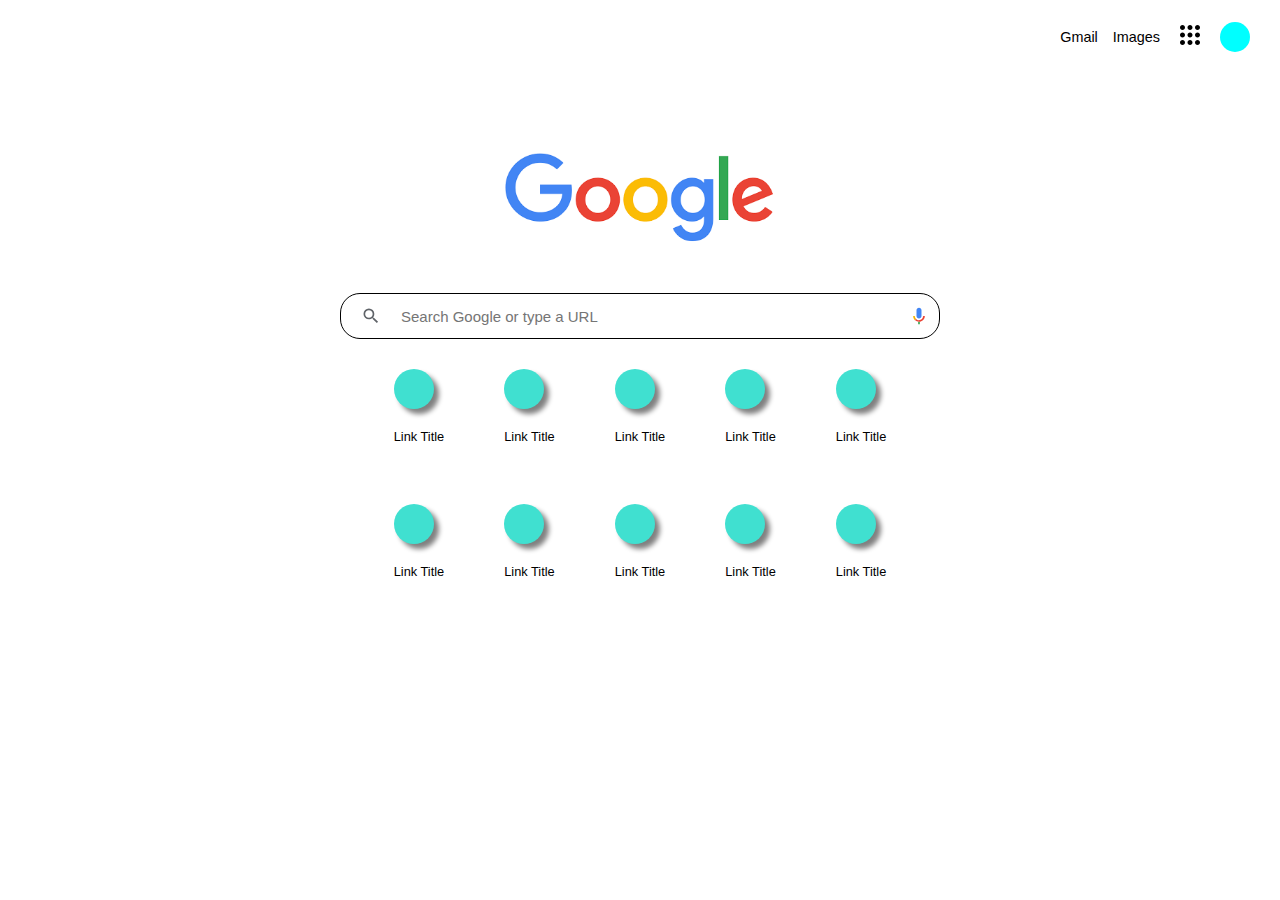
<file: index.html>
<!DOCTYPE html>
<html lang="en">
  <head>
    <meta charset="UTF-8" />
    <meta name="viewport" content="width=device-width, initial-scale=1.0" />
    <link rel="stylesheet" href="style.css" />
    <title>TOP Fake Google</title>
  </head>

  <body>
    <nav>
      <ul>
        <li class="nav-text">Gmail</li>
        <li class="nav-text">Images</li>
        <li>
          <svg focusable="false" viewBox="0 0 24 24">
            <path
              d="M6,8c1.1,0 2,-0.9 2,-2s-0.9,-2 -2,-2 -2,0.9 -2,2 0.9,2 2,2zM12,20c1.1,0 2,-0.9 2,-2s-0.9,-2 -2,-2 -2,0.9 -2,2 0.9,2 2,2zM6,20c1.1,0 2,-0.9 2,-2s-0.9,-2 -2,-2 -2,0.9 -2,2 0.9,2 2,2zM6,14c1.1,0 2,-0.9 2,-2s-0.9,-2 -2,-2 -2,0.9 -2,2 0.9,2 2,2zM12,14c1.1,0 2,-0.9 2,-2s-0.9,-2 -2,-2 -2,0.9 -2,2 0.9,2 2,2zM16,6c0,1.1 0.9,2 2,2s2,-0.9 2,-2 -0.9,-2 -2,-2 -2,0.9 -2,2zM12,8c1.1,0 2,-0.9 2,-2s-0.9,-2 -2,-2 -2,0.9 -2,2 0.9,2 2,2zM18,14c1.1,0 2,-0.9 2,-2s-0.9,-2 -2,-2 -2,0.9 -2,2 0.9,2 2,2zM18,20c1.1,0 2,-0.9 2,-2s-0.9,-2 -2,-2 -2,0.9 -2,2 0.9,2 2,2z"
            ></path>
          </svg>
        </li>
        <li><div class="user-circle"></div></li>
      </ul>
    </nav>

    <main class="container">
      <div class="logo"></div>
      <div class="search-bar-container">
        <form class="form-control">
          <div class="search-icon"></div>
          <input
            class="search-bar"
            type="search"
            placeholder="Search Google or type a URL"
          />
          <button class="microphone-icon" title="search by voice"></button>
        </form>
      </div>
      <div class="favorites-container">
        <div class="card">
          <div class="card-image"></div>
          <h6>Link Title</h6>
        </div>
        <div class="card">
          <div class="card-image"></div>
          <h6>Link Title</h6>
        </div>
        <div class="card">
          <div class="card-image"></div>
          <h6>Link Title</h6>
        </div>
        <div class="card">
          <div class="card-image"></div>
          <h6>Link Title</h6>
        </div>
        <div class="card">
          <div class="card-image"></div>
          <h6>Link Title</h6>
        </div>
        <div class="card">
          <div class="card-image"></div>
          <h6>Link Title</h6>
        </div>
        <div class="card">
          <div class="card-image"></div>
          <h6>Link Title</h6>
        </div>
        <div class="card">
          <div class="card-image"></div>
          <h6>Link Title</h6>
        </div>
        <div class="card">
          <div class="card-image"></div>
          <h6>Link Title</h6>
        </div>
        <div class="card">
          <div class="card-image"></div>
          <h6>Link Title</h6>
        </div>
      </div>
    </main>
  </body>
</html>
</file>
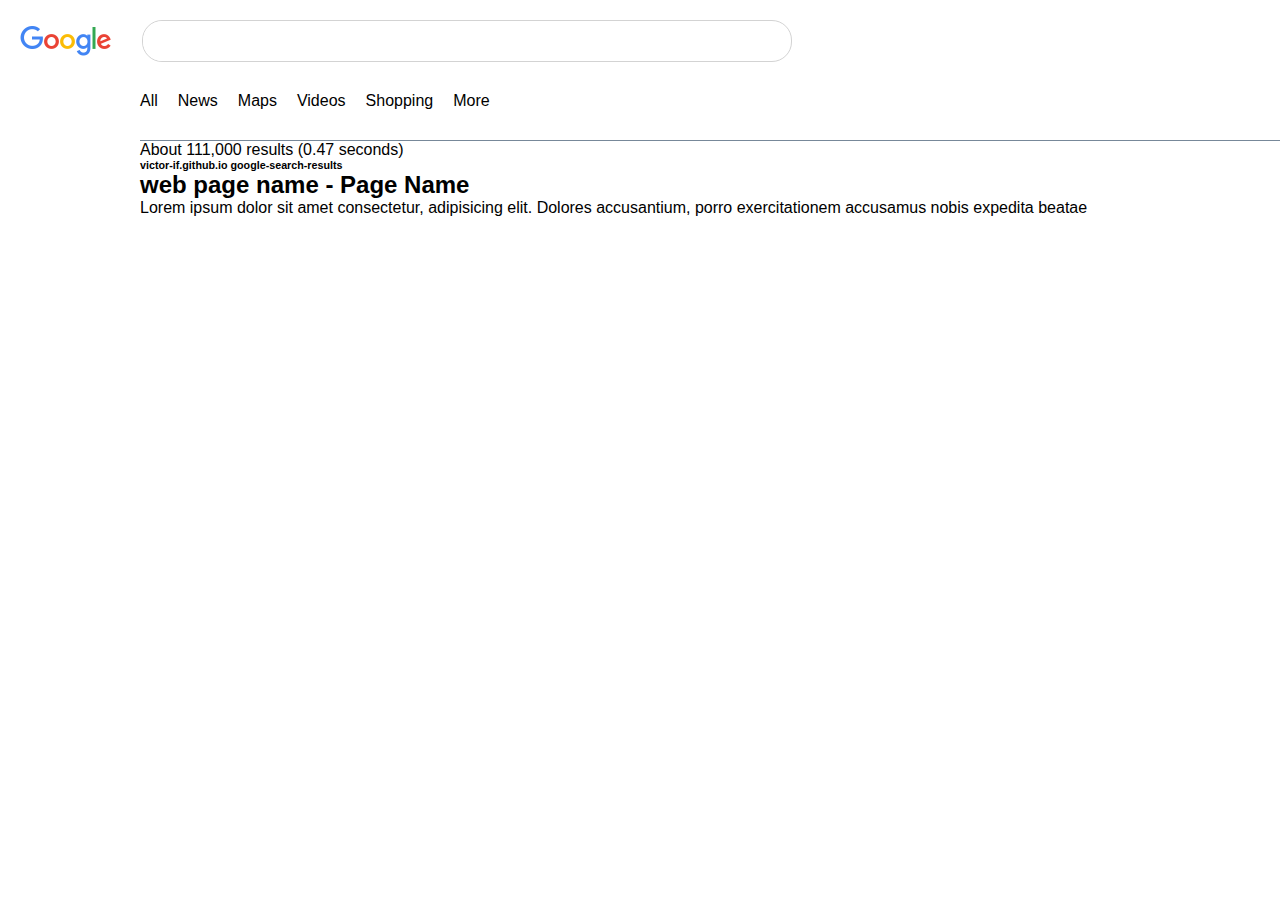
<file: search-results.html>
<!DOCTYPE html>
<html lang="en">
  <head>
    <meta charset="UTF-8" />
    <meta name="viewport" content="width=device-width, initial-scale=1.0" />
    <title>Fake Search Results</title>
    <link rel="stylesheet" href="search-results.css" />
  </head>
  <body>
    <div class="main-container">
      <header>
        <div class="logo"></div>
        <div class="search-bar">
          <input type="search" name="search-bar" />
          <div class="microphone"></div>
          <div class="search-icon"></div>
        </div>
        <div class="user">
          <div class="apps"></div>
          <div class="user-icon"></div>
        </div>
      </header>
      <div class="categories">
        <ul>
          <li>All</li>
          <li>News</li>
          <li>Maps</li>
          <li>Videos</li>
          <li>Shopping</li>
          <li>More</li>
        </ul>
      </div>
      <main>
        <span id="results">About 111,000 results (0.47 seconds)</span>
        <div class="search-results">
          <h6>victor-if.github.io <span> google-search-results</span></h6>
          <h2>web page name - Page Name</h2>
          <p>
            Lorem ipsum dolor sit amet consectetur, adipisicing elit. Dolores
            accusantium, porro exercitationem accusamus nobis expedita beatae
          </p>
        </div>
      </main>
    </div>
  </body>
</html>
</file>
<file: style.css>
* {
  box-sizing: border-box;
  margin: 0;
  padding: 0;
  font-family: Arial, Helvetica, sans-serif;
}

nav {
  font-size: 0.9em;
  display: flex;
  flex-direction: row;
  justify-content: flex-end;
  align-items: center;
  padding-top: 20px;
  padding-right: 20px;
}

@media (max-width: 600px) {
  nav {
    display: flex;
    flex-direction: row;
    justify-content: center;
    align-items: center;
  }
}

nav ul {
  display: flex;
  align-items: center;
  list-style-type: none;
}

nav li {
  margin: 0px 10px 0px 5px;
}

nav svg {
  width: 30px;
  height: 30px;
}

.user-circle {
  width: 30px;
  height: 30px;
  border-radius: 50%;
  background-color: aqua;
}

main {
  width: 70%;
  max-width: 600px;
  margin: auto;
  display: flex;
  flex-direction: column;
  justify-content: center;
  align-items: center;
}

main form {
  margin-top: 50px;
}

.logo {
  width: 270px;
  height: 90px;
  margin-top: 100px;
  background-color: lightgrey;
  background-size: cover;
  background-image: url('[data-uri]');
}

.search-bar-container {
  width: 100%;
  margin-top: 50px;
  display: flex;
  justify-content: center;
  align-items: center;
  border-top-left-radius: 20px;
  border-bottom-left-radius: 20px;
  border-top-right-radius: 20px;
  border-bottom-right-radius: 20px;
  border: 1px solid black;
}

.form-control {
  display: flex;
  width: 100%;
  margin: 0;
}

.search-icon {
  width: 30px;
  height: 44px;
  padding: 0 30px 0 30px;
  background-position-x: 50%;
  background-position-y: 50%;
  background-color: rgb(95, 99, 104);
  mask-image: url(/img/search.svg);
  -webkit-mask-image: url(/img/search.svg);
  mask-position: 50% 50%;
  -webkit-mask-position: 50% 50%;
  mask-repeat: no-repeat;
  -webkit-mask-repeat: no-repeat;
  mask-size: 20px;
  -webkit-mask-size: 20px;
}

.search-bar {
  width: 100%;
  height: 44px;
  font-size: 15px;
  border: none;
}

.microphone-icon {
  width: 30px;
  height: 44px;
  padding-right: 40px;
  background-position-x: 50%;
  background-position-y: 50%;
  background-size: 20px;
  background-color: transparent;
  background-image: url('/img/microphone.svg');
  background-repeat: no-repeat;
  border: none;
  cursor: pointer;
}

.favorites-container {
  width: 100%;
  display: flex;
  justify-content: center;
  flex-wrap: wrap;
}

.card {
  margin: 30px;
}

.card h6 {
  margin-top: 20px;
  font-size: 0.8em;
  font-weight: 400;
}

.card-image {
  width: 40px;
  height: 40px;
  background-color: turquoise;
  border-radius: 50%;
  box-shadow: 5px 5px 5px grey;
}
</file>
<file: search-results.css>
* {
  font-family: Arial, Helvetica, sans-serif;
  margin: 0;
  padding: 0;
  box-sizing: border-box;
}

.main-container {
  margin: auto;
}

header {
  margin-top: 20px;
  margin-left: 20px;
  margin-bottom: o;
  display: flex;
  align-items: center;
}

.logo {
  width: 92px;
  height: 30px;
  margin-right: 30px;
  background-image: url('/img/googlelogo_color_92x30dp.png');
  background-size: cover;
}

.search-bar {
  display: flex;
  width: 650px;
  border: 1px solid lightgray;
  border-radius: 20px;
}

.search-bar input {
  width: 90%;
  height: 40px;
  border: none;
  border-radius: 20px;
}

.categories {
  margin-top: 20px;
  margin-left: 130px;
}
.categories ul {
  display: flex;
  padding-bottom: 0;
}

.categories li {
  list-style: none;
  margin: 10px 10px 20px 10px;
}

main {
  margin-left: 140px;
  margin-top: 10px;
  border-top: 1px solid lightslategray;
}
</file>
